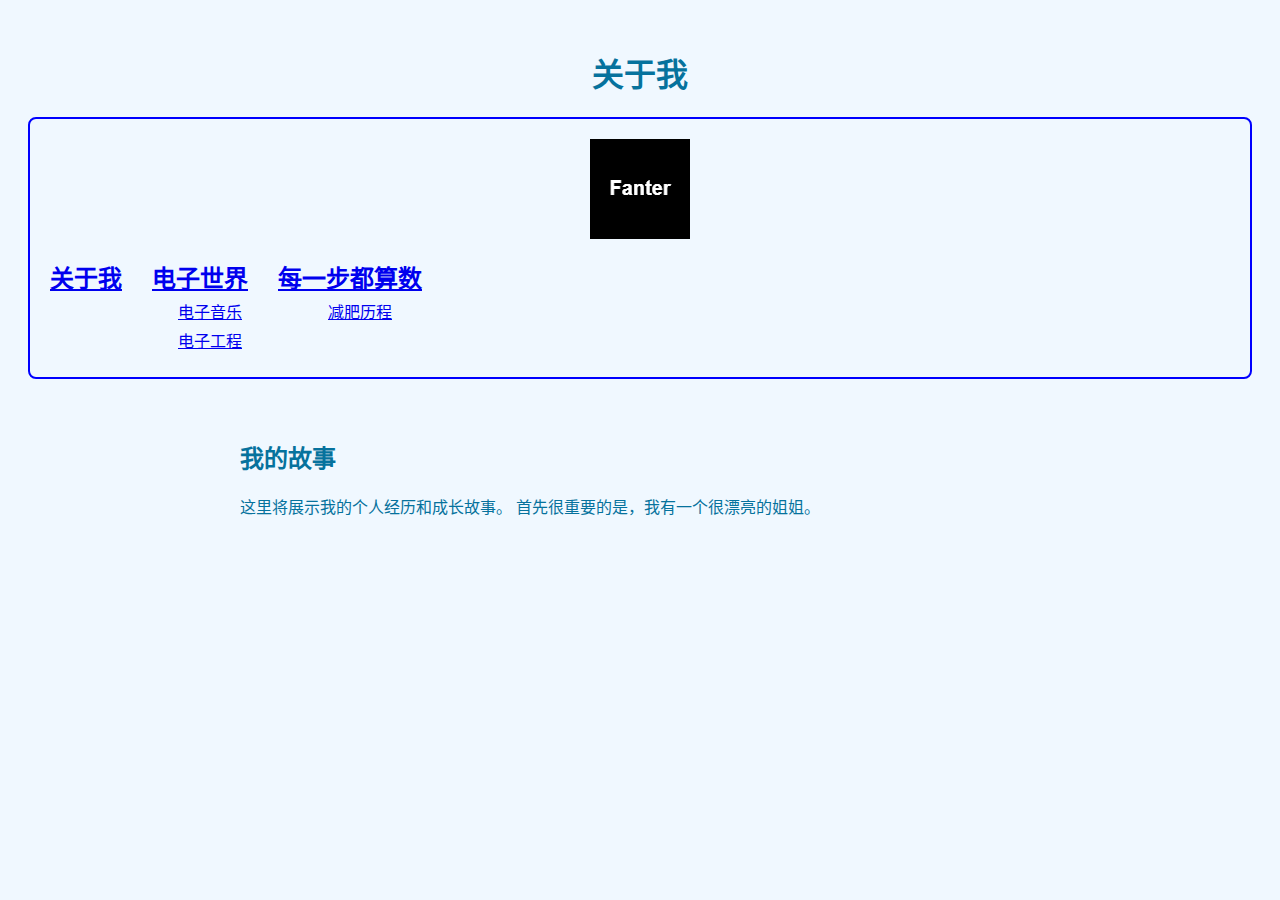
<file: index.html>
<!DOCTYPE html>
<html lang="zh-CN">
<head>
    <meta charset="UTF-8">
    <meta name="viewport" content="width=device-width, initial-scale=1.0">
    <title>关于我</title>
    <link rel="stylesheet" href="style.css">
</head>
<body class="about">
    <header>
        <h1>关于我</h1>
        <nav>
            <ul>
                <li><a href="index.html">关于我</a></li>
                <li>
                    <a href="electronics.html">电子世界</a>
                    <ul>
                        <li><a href="music.html">电子音乐</a></li>
                        <li><a href="engineering.html">电子工程</a></li>
                    </ul>
                </li>
                <li>
                    <a href="steps.html">每一步都算数</a>
                    <ul>
                        <li><a href="weight-loss.html">减肥历程</a></li>
                    </ul>
                </li>
            </ul>
        </nav>
    </header>
    <main>
        <section>
            <h2>我的故事</h2>
            <p>这里将展示我的个人经历和成长故事。
            
               首先很重要的是，我有一个很漂亮的姐姐。
            </p>
        </section>
    </main>
</body>
</html>
</file>
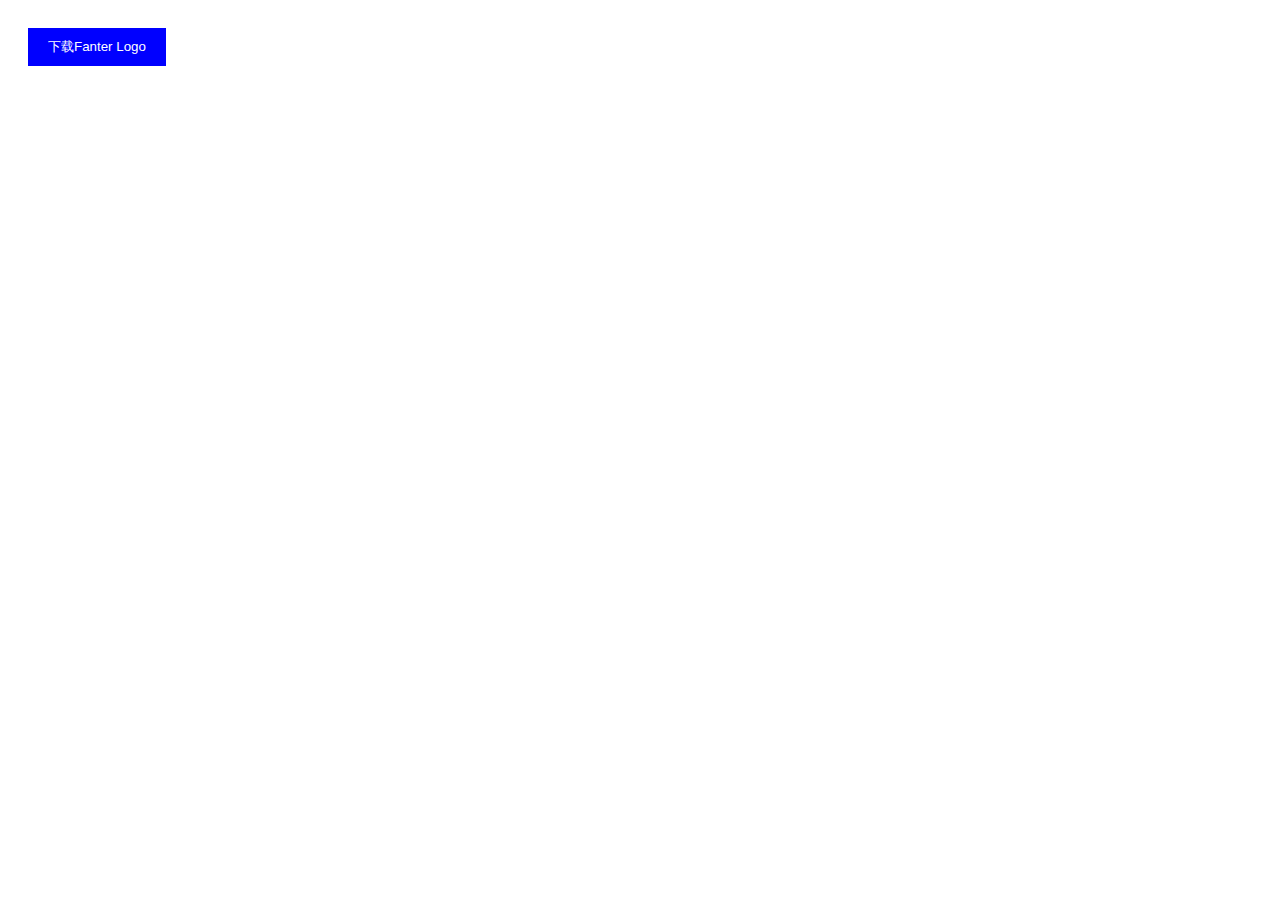
<file: create-logo.html>
<!DOCTYPE html>
<html>
<head>
    <title>创建Fanter Logo</title>
    <style>
        canvas {
            border: 1px solid #000;
            display: none;
        }
        .download-btn {
            margin: 20px;
            padding: 10px 20px;
            background: blue;
            color: white;
            border: none;
            cursor: pointer;
        }
    </style>
</head>
<body>
    <canvas id="logoCanvas" width="100" height="100"></canvas>
    <button class="download-btn" onclick="downloadLogo()">下载Fanter Logo</button>

    <script>
        const canvas = document.getElementById('logoCanvas');
        const ctx = canvas.getContext('2d');

        // 设置黑色背景
        ctx.fillStyle = 'black';
        ctx.fillRect(0, 0, 100, 100);

        // 设置艺术字样式
        ctx.font = 'bold 20px Arial';
        ctx.fillStyle = 'white';
        ctx.textAlign = 'center';
        ctx.textBaseline = 'middle';

        // 绘制Fanter文字
        ctx.fillText('Fanter', 50, 50);

        function downloadLogo() {
            const link = document.createElement('a');
            link.download = 'fanter-logo.png';
            link.href = canvas.toDataURL();
            link.click();
        }
    </script>
</body>
</html>
</file>
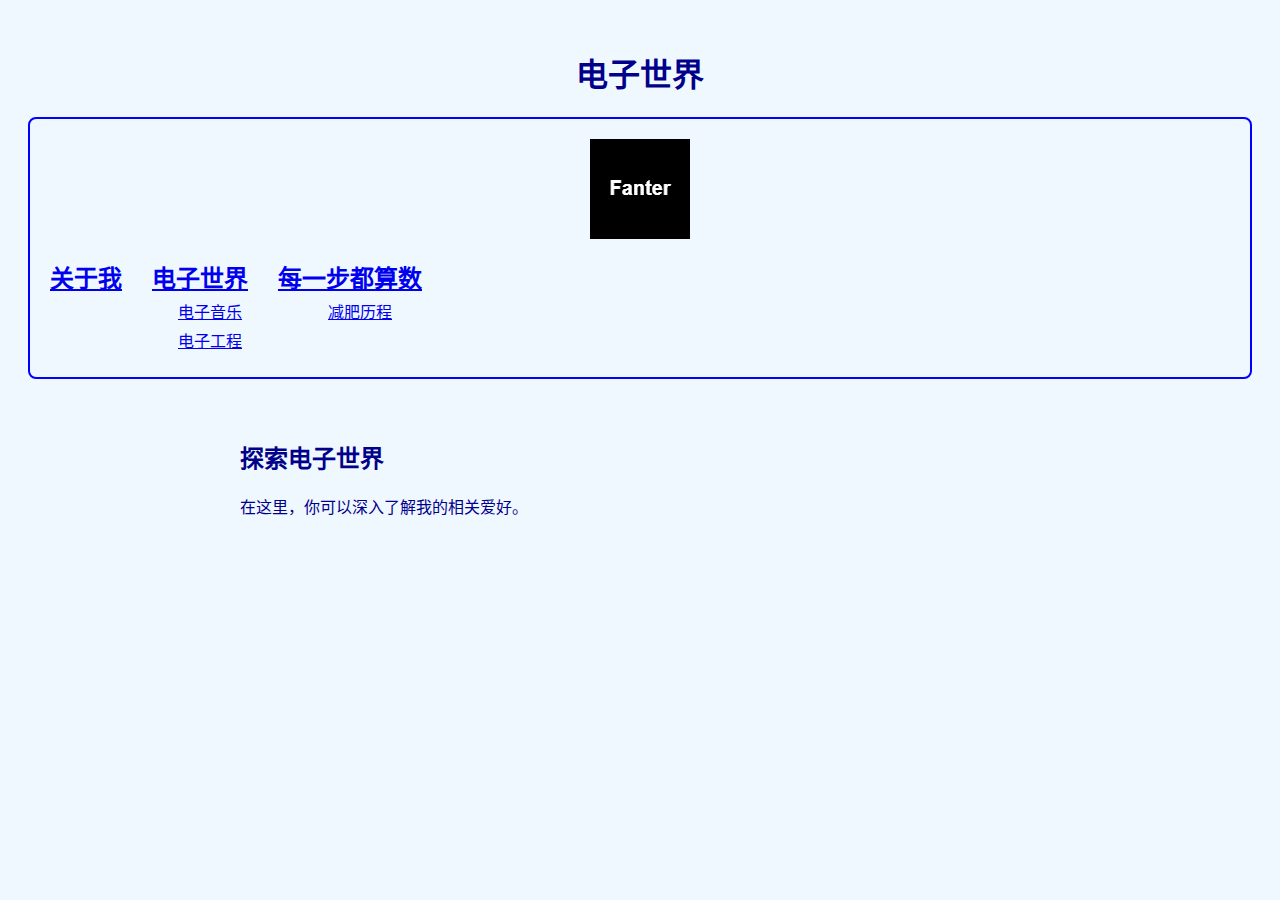
<file: electronics.html>
<!DOCTYPE html>
<html lang="zh-CN">
<head>
    <meta charset="UTF-8">
    <meta name="viewport" content="width=device-width, initial-scale=1.0">
    <title>电子世界</title>
    <link rel="stylesheet" href="style.css">
</head>
<body class="main">
    <header>
        <h1>电子世界</h1>
        <nav>
            <ul>
                <li><a href="index.html">关于我</a></li>
                <li>
                    <a href="electronics.html">电子世界</a>
                    <ul>
                        <li><a href="music.html">电子音乐</a></li>
                        <li><a href="engineering.html">电子工程</a></li>
                    </ul>
                </li>
                <li>
                    <a href="steps.html">每一步都算数</a>
                    <ul>
                        <li><a href="weight-loss.html">减肥历程</a></li>
                    </ul>
                </li>
            </ul>
        </nav>
    </header>
    <main>
        <section>
            <h2>探索电子世界</h2>
            <p>在这里，你可以深入了解我的相关爱好。</p>
        </section>
    </main>
</body>
</html>
</file>
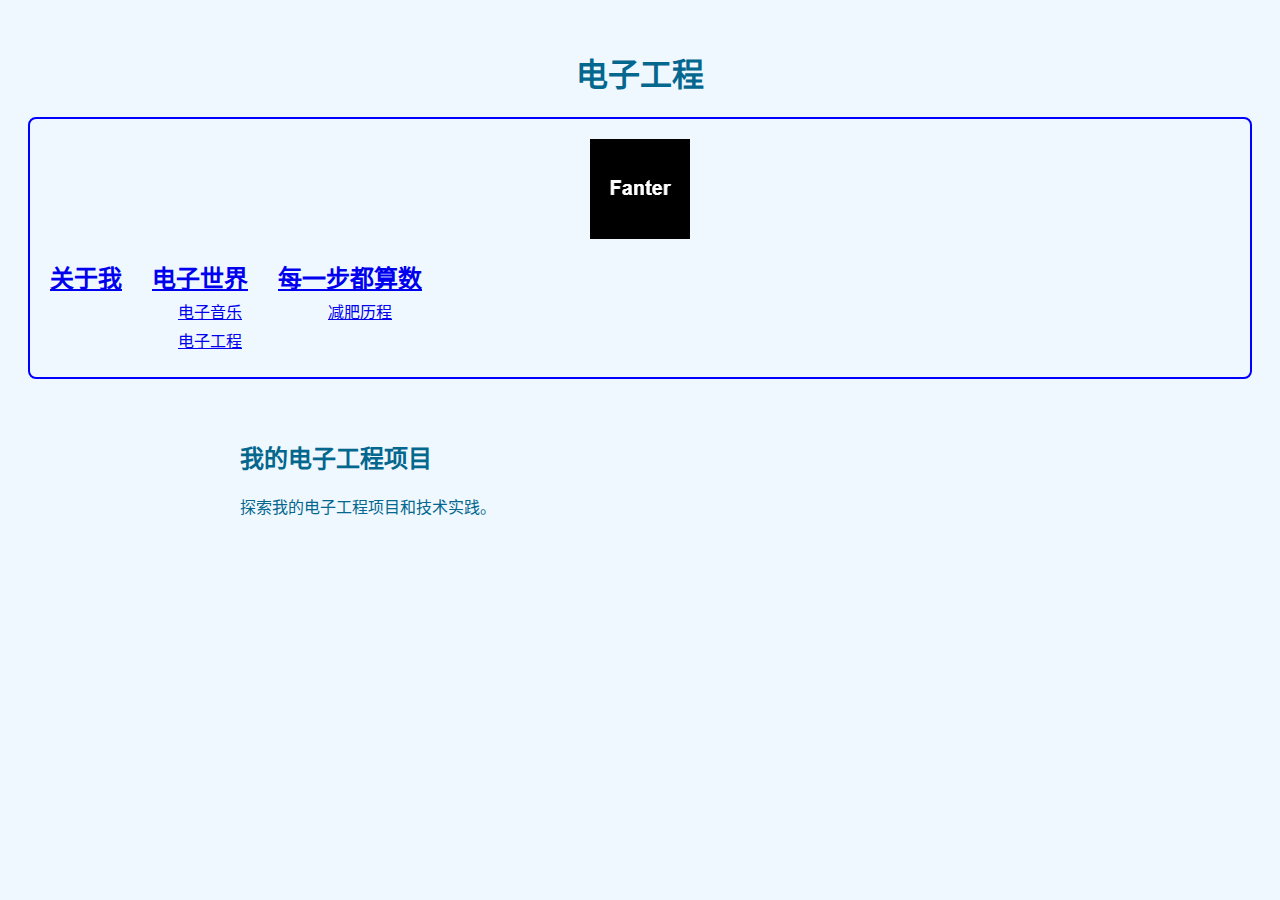
<file: engineering.html>
<!DOCTYPE html>
<html lang="zh-CN">
<head>
    <meta charset="UTF-8">
    <meta name="viewport" content="width=device-width, initial-scale=1.0">
    <title>电子工程</title>
    <link rel="stylesheet" href="style.css">
</head>
<body class="engineering">
    <header>
        <h1>电子工程</h1>
        <nav>
            <ul>
                <li><a href="index.html">关于我</a></li>
                <li>
                    <a href="electronics.html">电子世界</a>
                    <ul>
                        <li><a href="music.html">电子音乐</a></li>
                        <li><a href="engineering.html">电子工程</a></li>
                    </ul>
                </li>
                <li>
                    <a href="steps.html">每一步都算数</a>
                    <ul>
                        <li><a href="weight-loss.html">减肥历程</a></li>
                    </ul>
                </li>
            </ul>
        </nav>
    </header>
    <main>
        <section>
            <h2>我的电子工程项目</h2>
            <p>探索我的电子工程项目和技术实践。</p>
        </section>
    </main>
</body>
</html>
</file>
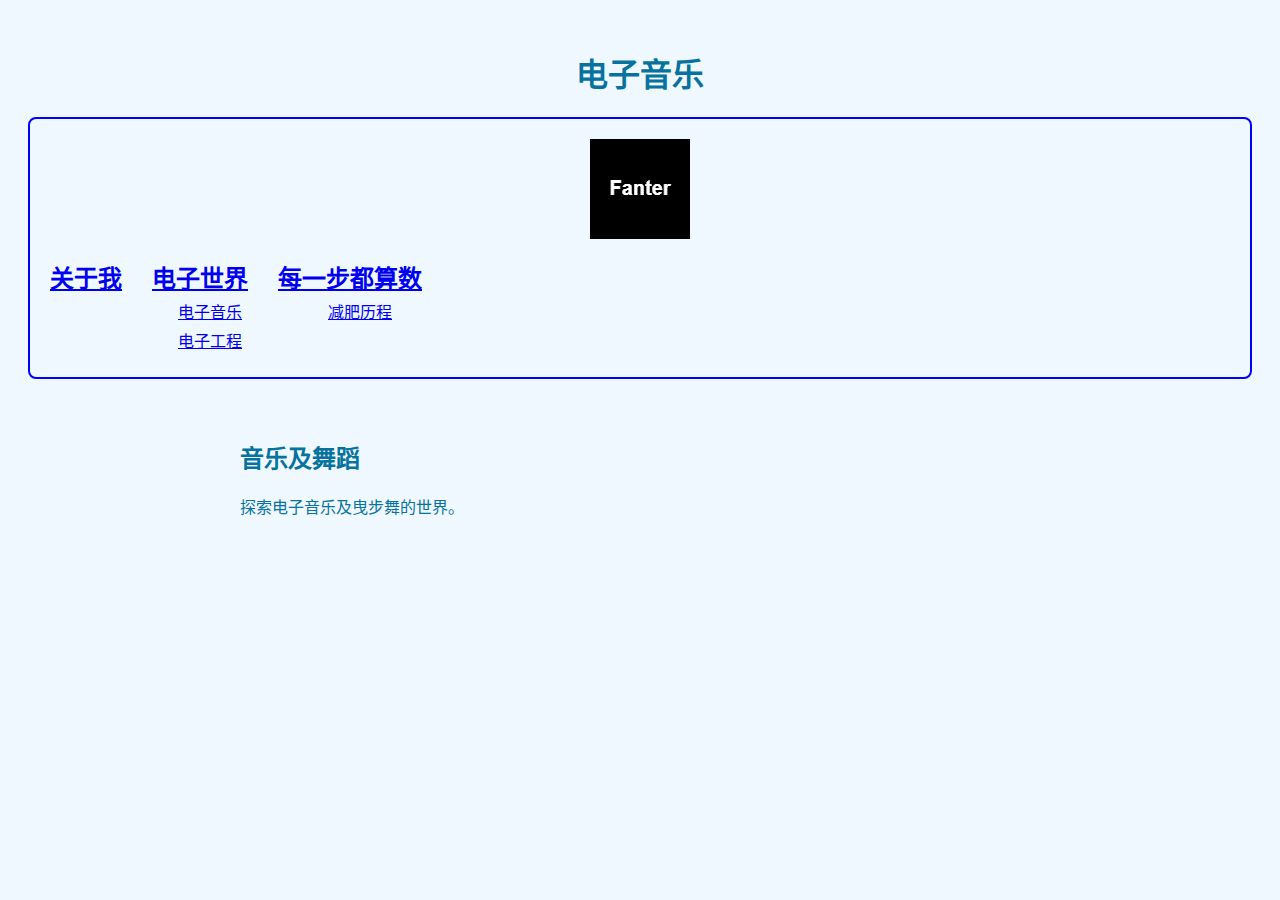
<file: music.html>
<!DOCTYPE html>
<html lang="zh-CN">
<head>
    <meta charset="UTF-8">
    <meta name="viewport" content="width=device-width, initial-scale=1.0">
    <title>电子音乐</title>
    <link rel="stylesheet" href="style.css">
</head>
<body class="music">
    <header>
        <h1>电子音乐</h1>
        <nav>
            <ul>
                <li><a href="index.html">关于我</a></li>
                <li>
                    <a href="electronics.html">电子世界</a>
                    <ul>
                        <li><a href="music.html">电子音乐</a></li>
                        <li><a href="engineering.html">电子工程</a></li>
                    </ul>
                </li>
                <li>
                    <a href="steps.html">每一步都算数</a>
                    <ul>
                        <li><a href="weight-loss.html">减肥历程</a></li>
                    </ul>
                </li>
            </ul>
        </nav>
    </header>
    <main>
        <section>
            <h2>音乐及舞蹈</h2>
            <p>探索电子音乐及曳步舞的世界。</p>
        </section>
    </main>
</body>
</html>
</file>
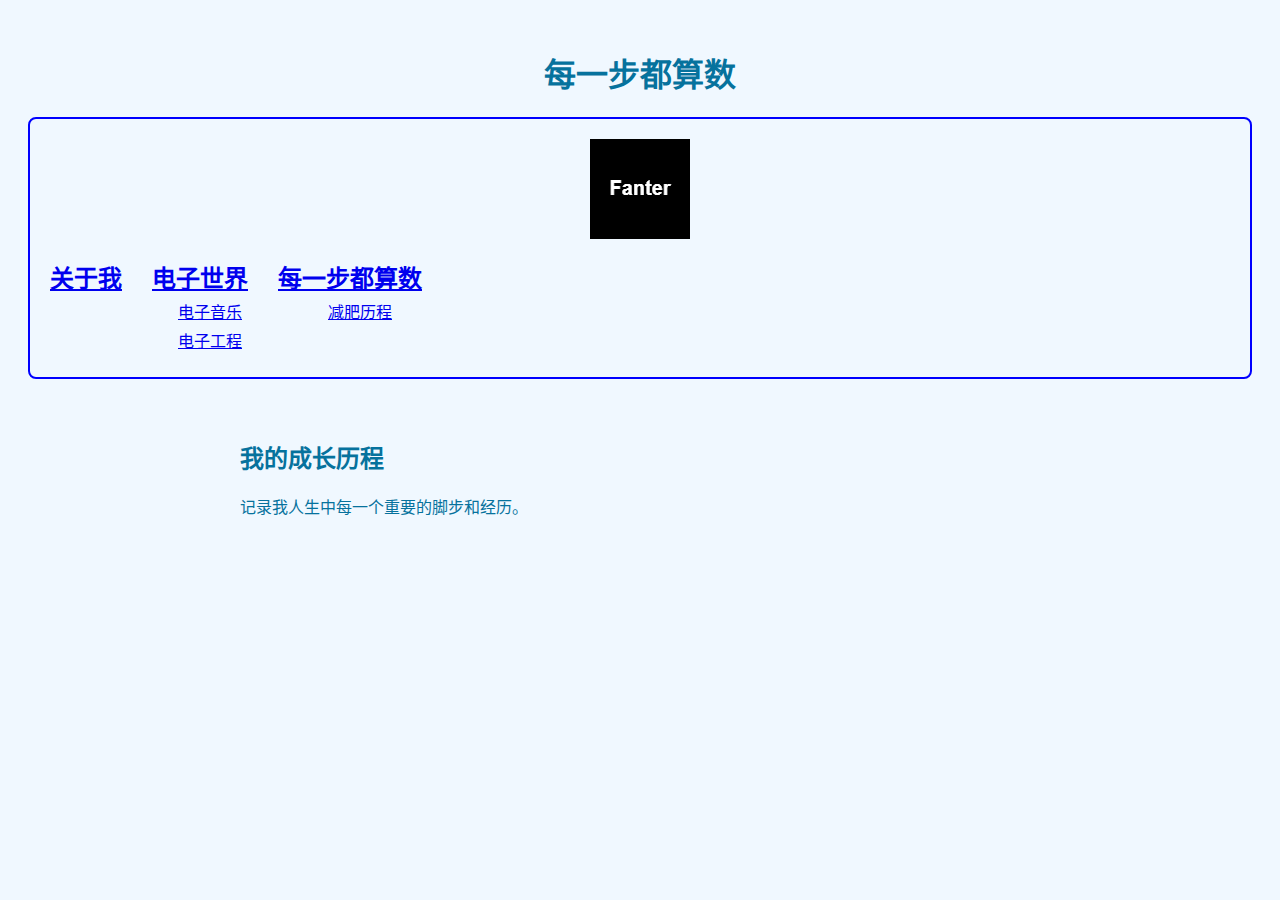
<file: steps.html>
<!DOCTYPE html>
<html lang="zh-CN">
<head>
    <meta charset="UTF-8">
    <meta name="viewport" content="width=device-width, initial-scale=1.0">
    <title>每一步都算数</title>
    <link rel="stylesheet" href="style.css">
</head>
<body class="steps">
    <header>
        <h1>每一步都算数</h1>
        <nav>
            <ul>
                <li><a href="index.html">关于我</a></li>
                <li>
                    <a href="electronics.html">电子世界</a>
                    <ul>
                        <li><a href="music.html">电子音乐</a></li>
                        <li><a href="engineering.html">电子工程</a></li>
                    </ul>
                </li>
                <li>
                    <a href="steps.html">每一步都算数</a>
                    <ul>
                        <li><a href="weight-loss.html">减肥历程</a></li>
                    </ul>
                </li>
            </ul>
        </nav>
    </header>
    <main>
        <section>
            <h2>我的成长历程</h2>
            <p>记录我人生中每一个重要的脚步和经历。</p>
        </section>
    </main>
</body>
</html>
</file>
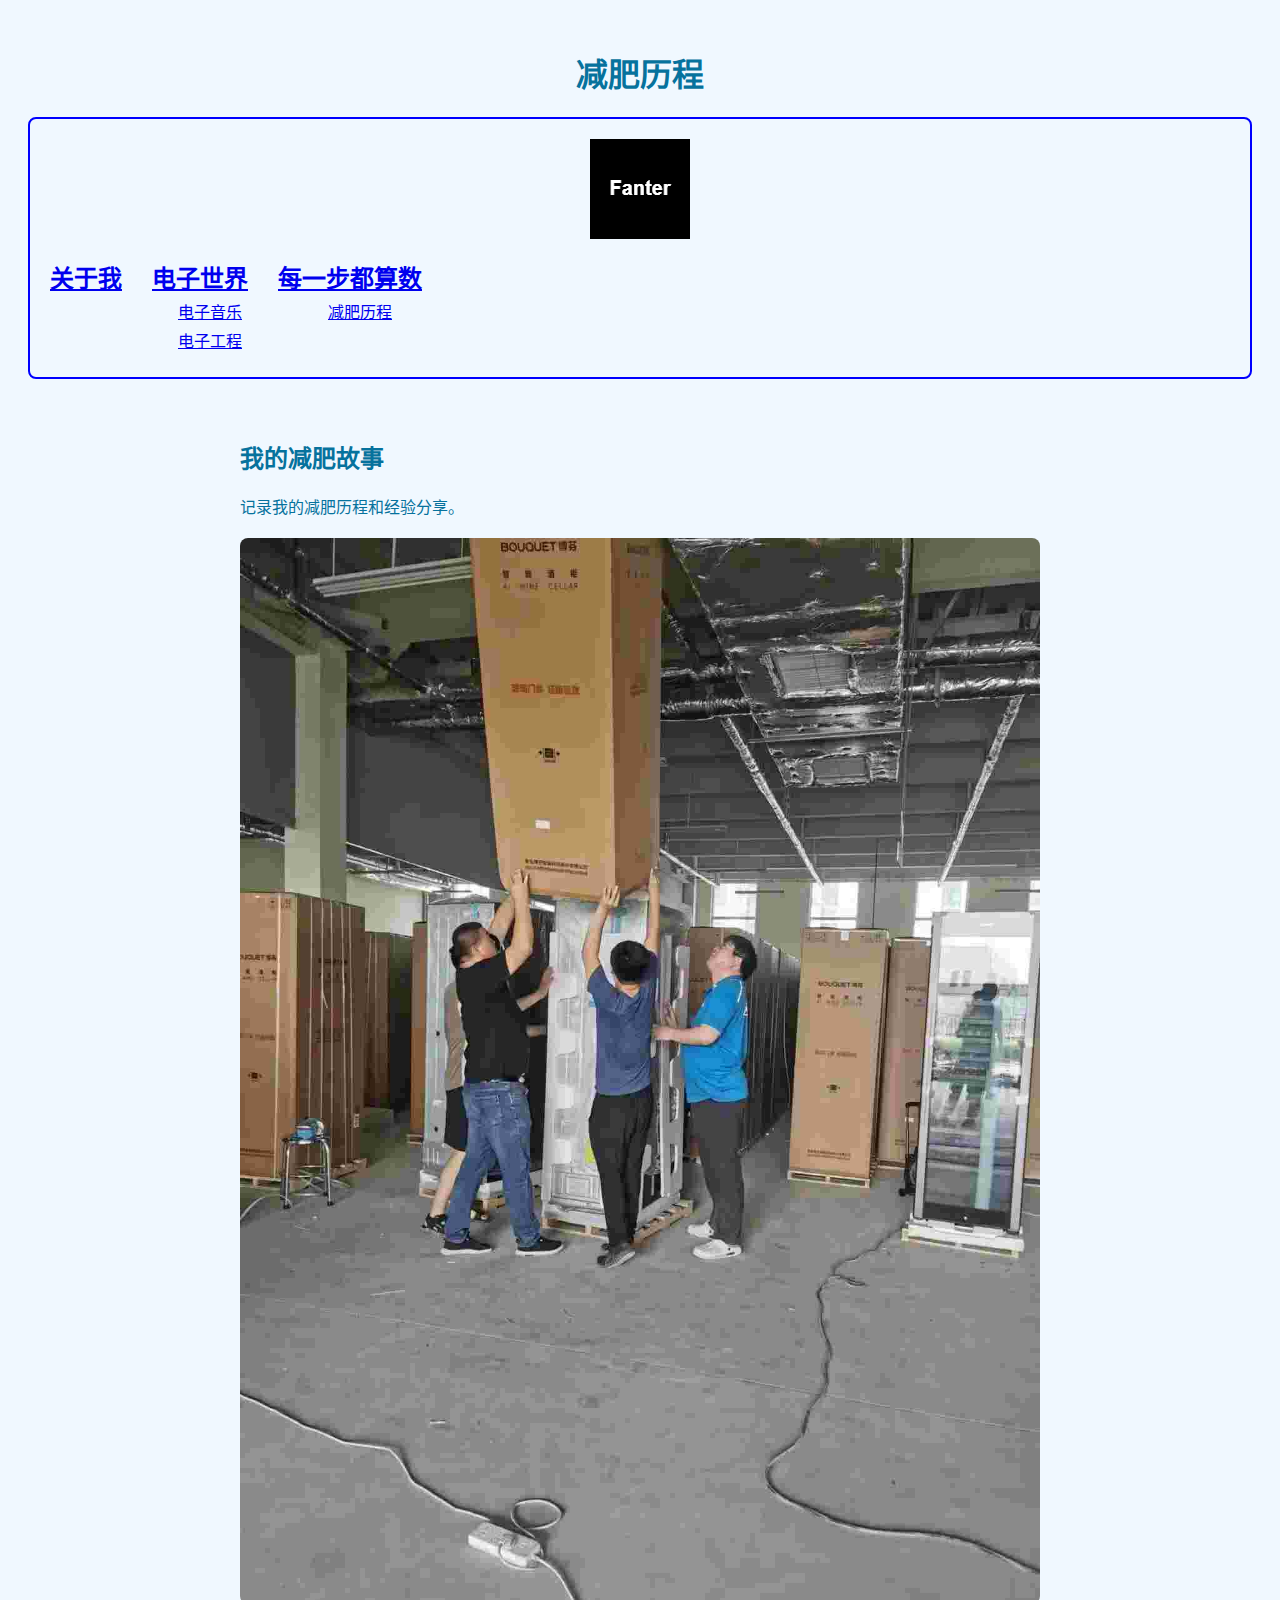
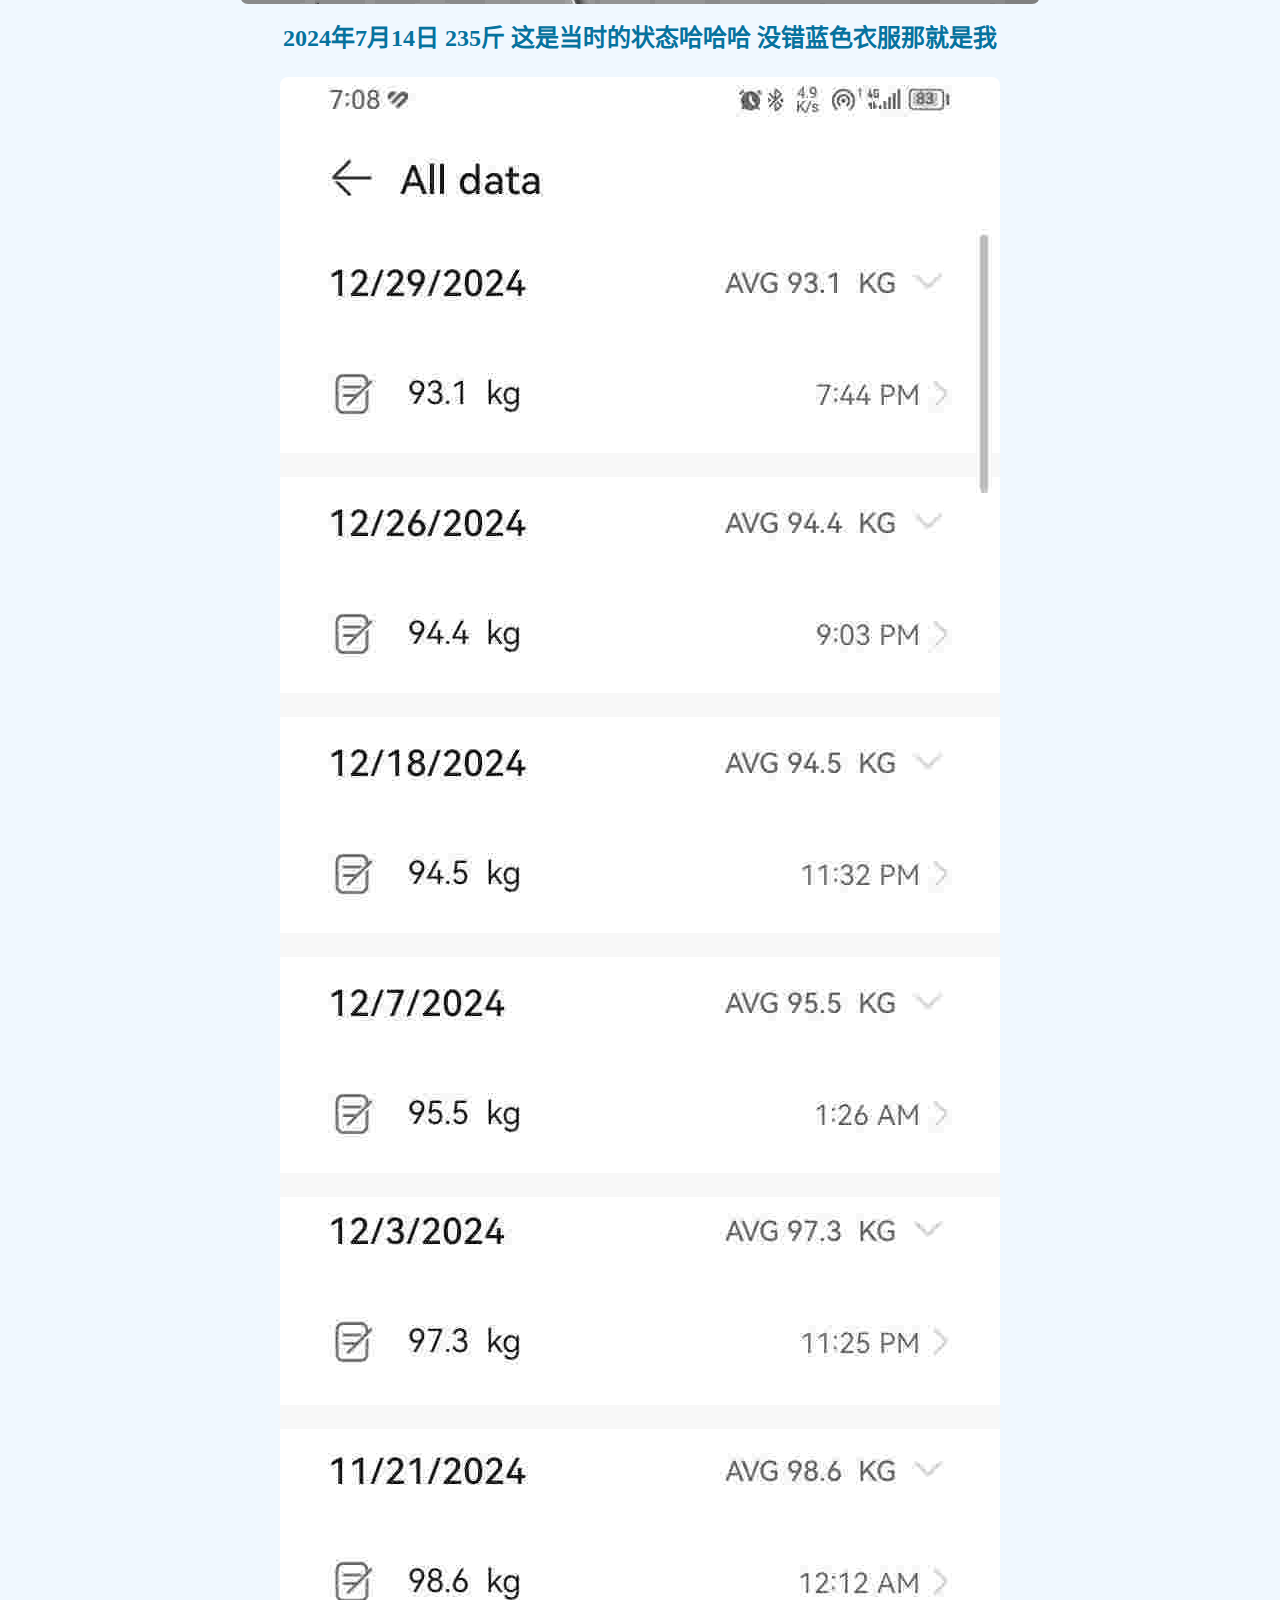
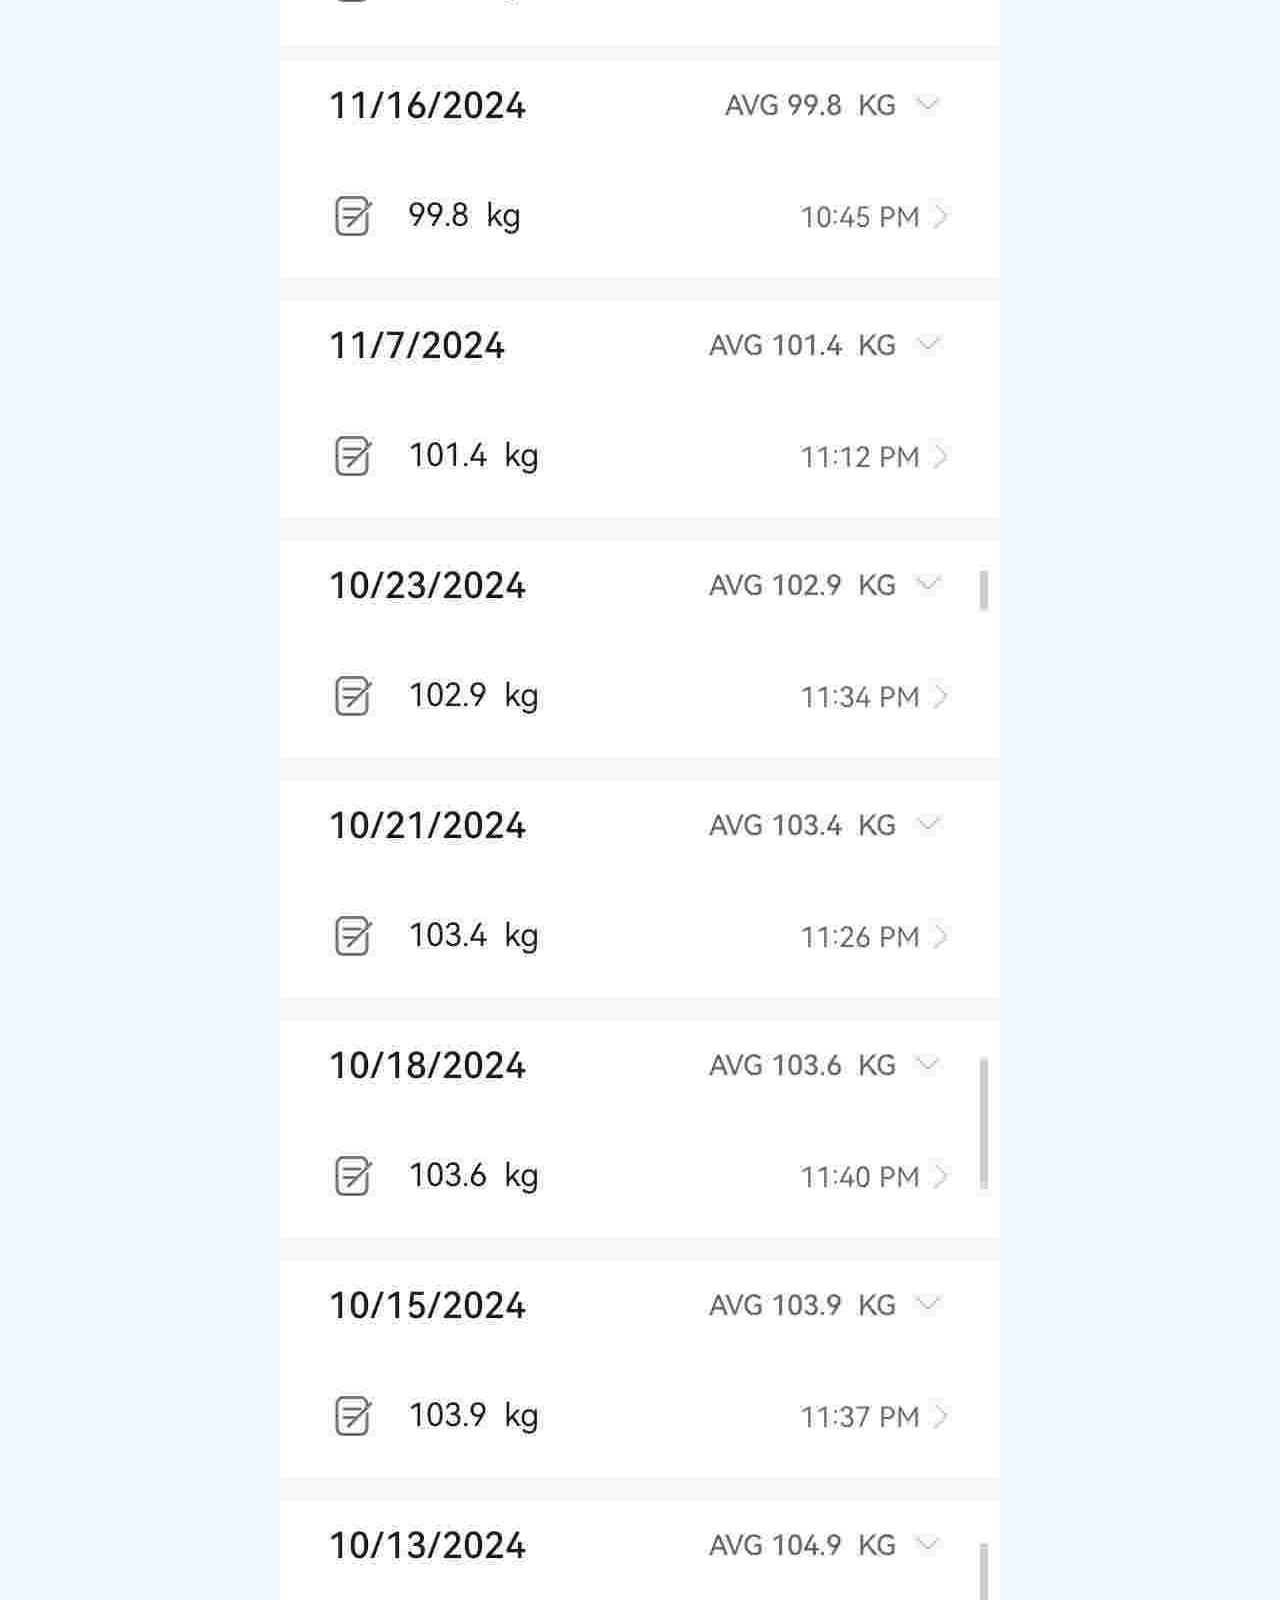
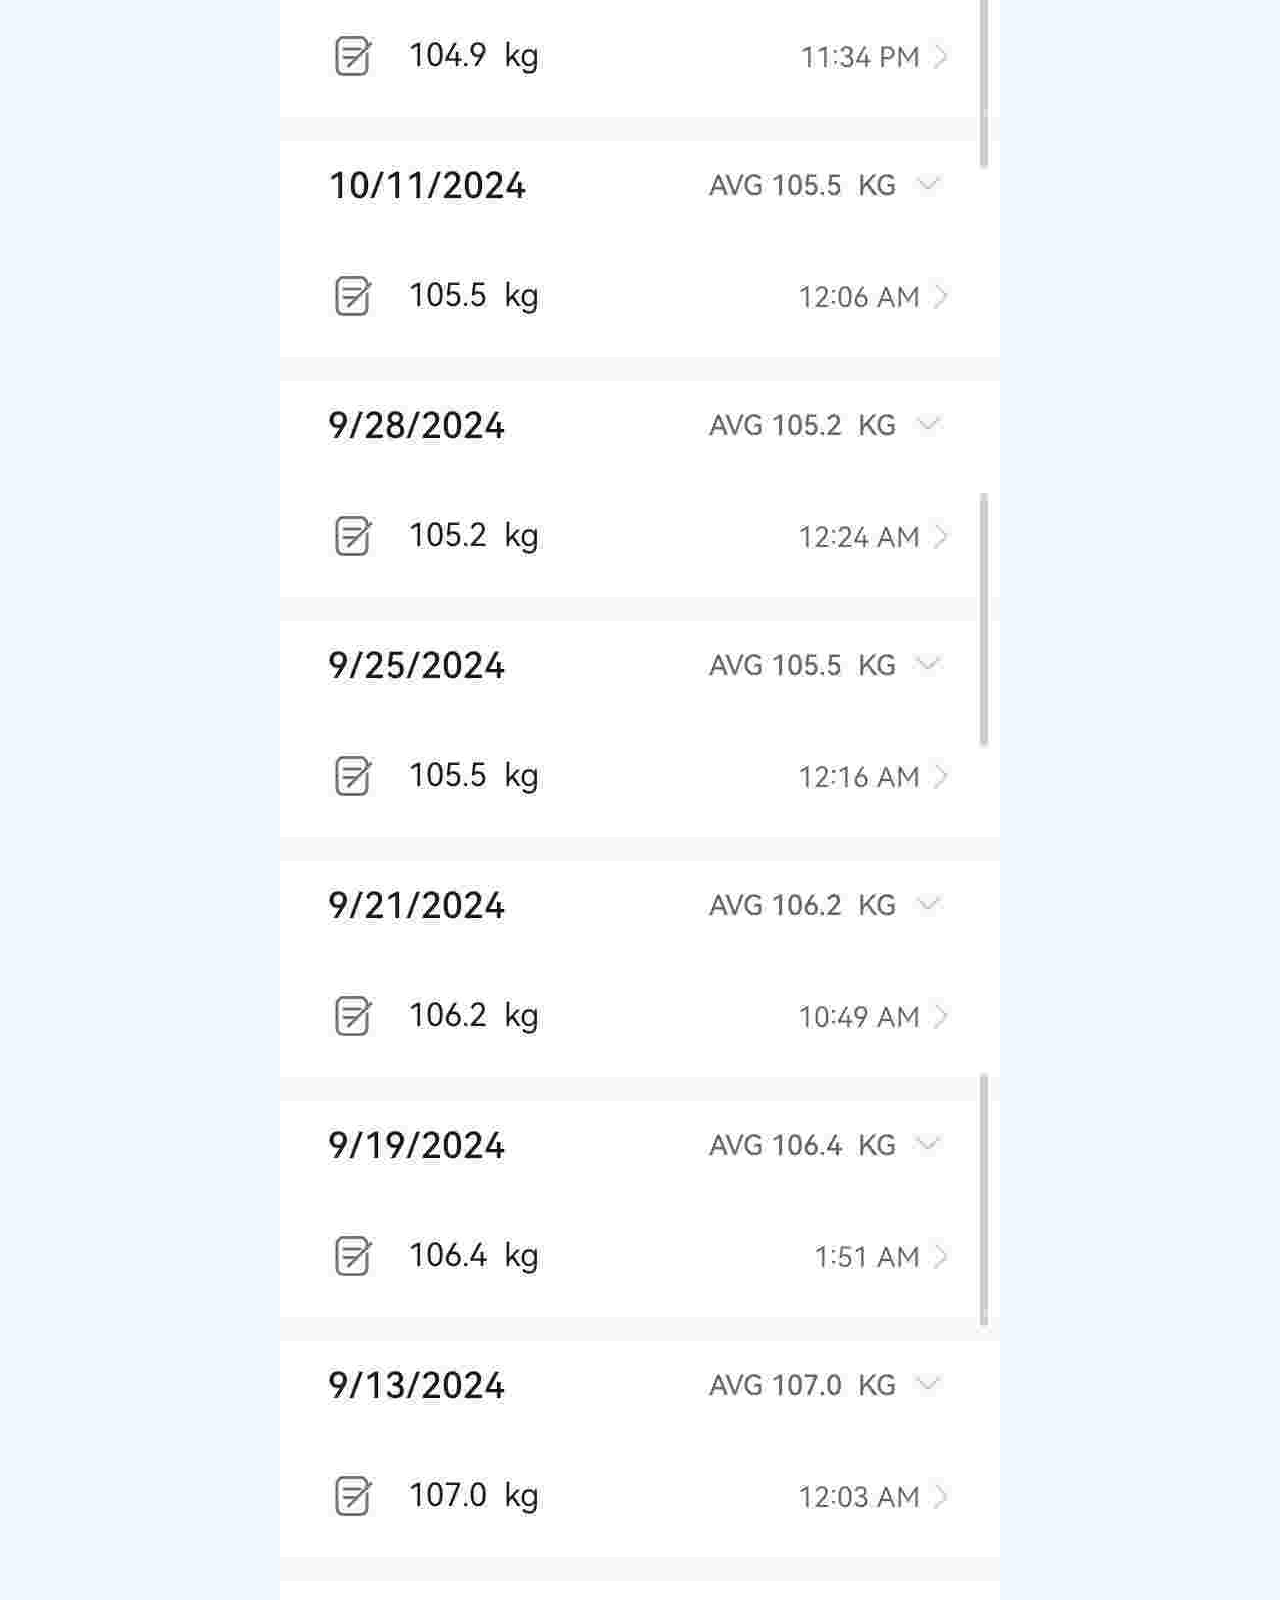
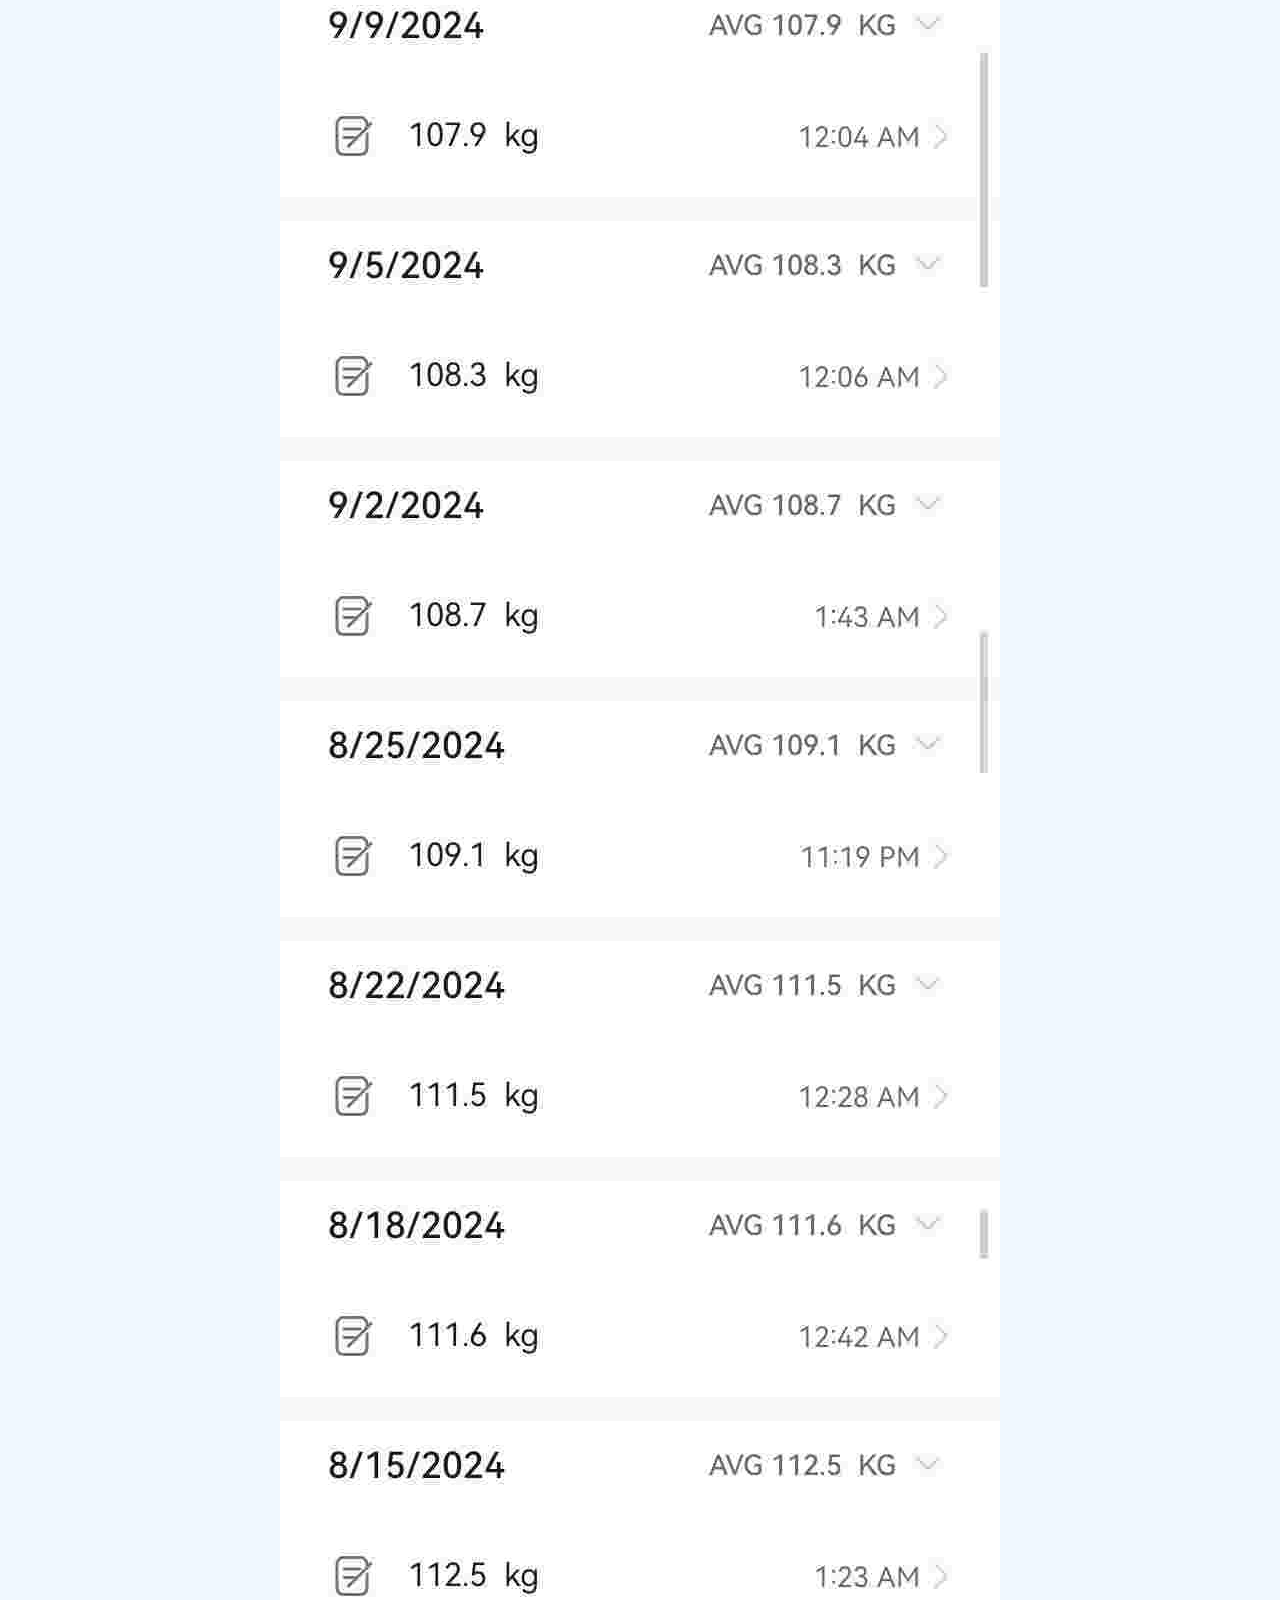
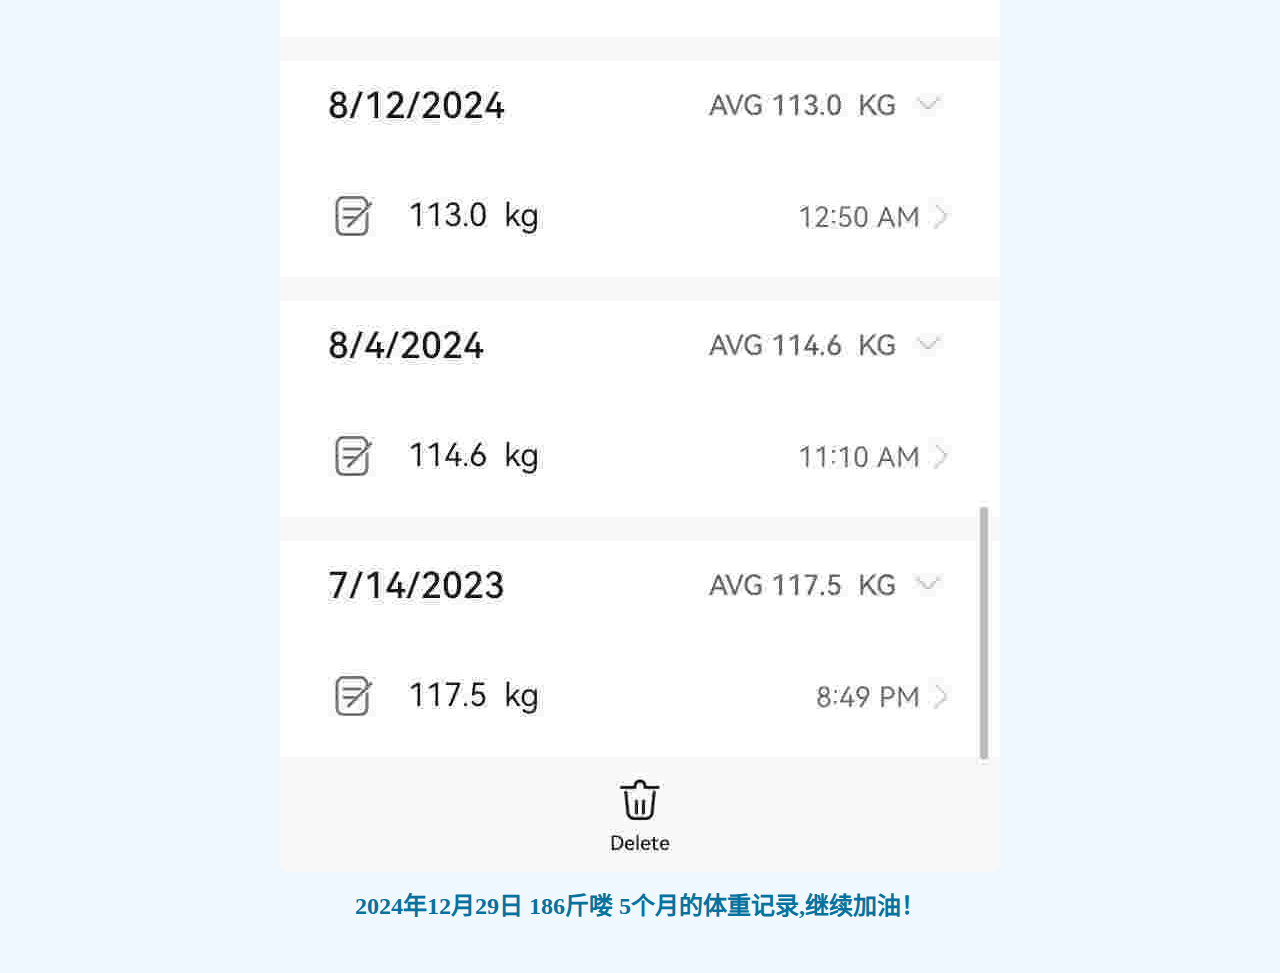
<file: weight-loss.html>
<!DOCTYPE html>
<html lang="zh-CN">
<head>
    <meta charset="UTF-8">
    <meta name="viewport" content="width=device-width, initial-scale=1.0">
    <title>减肥历程</title>
    <link rel="stylesheet" href="style.css">
</head>
<body class="steps">
    <header>
        <h1>减肥历程</h1>
        <nav>
            <ul>
                <li><a href="index.html">关于我</a></li>
                <li>
                    <a href="electronics.html">电子世界</a>
                    <ul>
                        <li><a href="music.html">电子音乐</a></li>
                        <li><a href="engineering.html">电子工程</a></li>
                    </ul>
                </li>
                <li>
                    <a href="steps.html">每一步都算数</a>
                    <ul>
                        <li><a href="weight-loss.html">减肥历程</a></li>
                    </ul>
                </li>
            </ul>
        </nav>
    </header>
    <main>
        <section>
            <h2>我的减肥故事</h2>
            <p>记录我的减肥历程和经验分享。</p>
            <div class="weight-record">
                <img src="减肥历程1.jpg" alt="减肥历程">
                <p>
                  2024年7月14日   235斤
                  这是当时的状态哈哈哈
                  没错蓝色衣服那就是我

                </p>
            </div>
            <div class="weight-record">
                <img src="减肥历程2.jpg" alt="减肥历程">
                <p>
                   2024年12月29日   186斤喽
                   5个月的体重记录,继续加油！
                </p>
            </div>
        </section>
    </main>
</body>
</html>
</file>
<file: style.css>
/* 主页面样式 - 蓝白色调 */
body.main {
    background-color: #f0f8ff; /* 浅蓝色背景 */
    color: #00008b; /* 深蓝色文字 */
}

/* 关于我页面样式 - 与减肥历程一致 */
body.about {
    background-color: #f0f8ff; /* 浅蓝色背景 */
    color: #06729d; /* 天蓝色文字 */
}

/* 电子音乐页面样式 - 与减肥历程一致 */
body.music {
    background-color: #f0f8ff; /* 浅蓝色背景 */
    color: #06729d; /* 天蓝色文字 */
}

/* 每一步都算数页面样式 - 与电子音乐一致 */
body.steps {
    background-color: #f0f8ff; /* 浅蓝色背景 */
    color: #06729d; /* 天蓝色文字 */
}

/* 电子工程页面样式 - 蓝白色调 */
body.engineering {
    background-color: #f0f8ff; /* 浅蓝色背景 */
    color: #03678e; /* 天蓝色文字 */
}

/* 通用样式 */
header {
    padding: 20px;
    text-align: center;
}

nav ul {
    list-style-type: none;
    padding: 0;
}

/* 新导航栏样式 */
nav {
    position: relative;
    border: 2px solid blue;
    border-radius: 8px;
    padding: 20px;
    text-align: center;
}

nav::before {
    content: "";
    display: block;
    margin: 0 auto 20px;
    width: 100px;
    height: 100px;
    background: black url('fanter-logo.png') center/contain no-repeat;
}

nav ul {
    margin: 0 auto;
    padding: 0;
    display: inline-block;
}

nav ul {
    display: flex;
    gap: 30px;
}

nav ul li {
    position: relative;
    margin: 0;
}

nav ul li > a {
    font-size: 1.5em;
    font-weight: bold;
}

nav ul li {
    position: static;
}

nav ul li ul {
    position: static;
    display: block;
    margin-left: 20px;
    background: transparent;
    border: none;
    padding: 0;
    visibility: visible;
    opacity: 1;
}

nav ul li ul li {
    display: block;
    margin: 5px 0;
    background: transparent;
    position: static;
}

nav ul li:hover ul {
    display: block;
    position: static;
    transform: none;
    visibility: visible;
    opacity: 1;
}

nav ul li a {
    position: static;
    display: inline-block;
}

nav ul li ul li a {
    font-size: 1em;
    font-weight: normal;
}

main {
    padding: 20px;
    max-width: 800px;
    margin: 0 auto;
}

.weight-record {
    margin-top: 20px;
    text-align: center;
}

.weight-record img {
    max-width: 100%;
    height: auto;
    border-radius: 8px;
}

.weight-record p {
    margin-top: 10px;
    font-size: 1.5em;
    font-weight: bold;
    color: #06729d;
}
</file>
